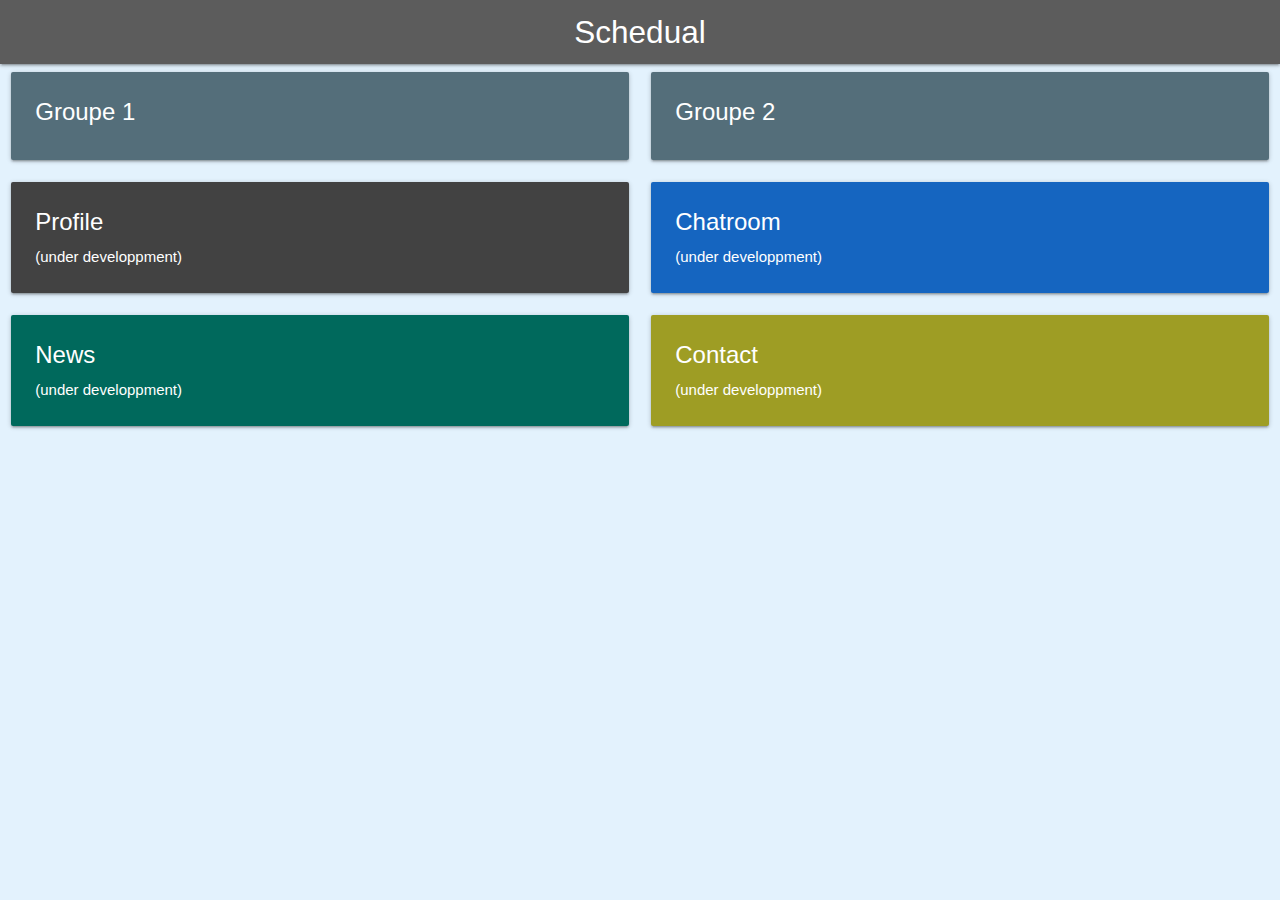
<file: index.html>
<!DOCTYPE html>
<html lang="en">
<head>
    <meta charset="UTF-8">
    <meta name="viewport" content="width=device-width, initial-scale=1.0">
    <meta http-equiv="X-UA-Compatible" content="ie=edge">
    
    <link rel="stylesheet" href="/css/lib/materialize.min.css">
    <link href="https://fonts.googleapis.com/icon?family=Material+Icons" rel="stylesheet">
    <link rel="stylesheet" href="css/style.css">
    <meta name="theme-color" content="#ff7300">
    <title>Lobby</title>
    <!-- PWA integration -->
    <link rel="manifest" href="manifest.json">
    <!-- ios support -->
    <link rel="apple-touch-icon" href="/img/icons/icon-96x96.png">
    <meta name="apple-mobile-web-app-status-bar" content="#aa7700">
</head>
<body class="blue lighten-5">
    <!-- Navbar -->
    <nav>
      <div class="nav-wrapper">
        <a href="#" class="brand-logo center">Schedual</a>
        <a href="#" data-target="mobile-demo" class="sidenav-trigger waves-effect"><i class="material-icons">menu</i></a>
      </div>
    </nav>

    <ul class="sidenav" id="mobile-demo">
      
      <li><a class="waves-effect disabled" href="index.html"><i class="material-icons">home</i>Home</a></li>
      <div class="divider"></div>
      <li><a class="waves-effect" href="pages/2tmw1.html">2tmw1</a></li>
      <li><a class="waves-effect" href="pages/2tmw2.html">2tmw2</a></li>
    </ul>

    <!-- Main -->
  
      <div class="row">
        
        <!-- Card G1 -->
        <div class="col s6 card-container">
          <div class="card blue-grey darken-1 hoverable">
            <a href="pages/2tmw1.html">
              <div class="card-content white-text">
                <span class="card-title">Groupe 1</span>
                <p class="hidden">last updated : <span class="lastUpdate">0 min ago</span></p>
              </div>
            </a>
          </div>
        </div>

        <!-- Card G2 -->
        <div class="col s6 card-container">
          <a href="pages/2tmw2.html">
            <div class="card blue-grey darken-1 hoverable">
              <div class="card-content white-text">
                <span class="card-title">Groupe 2</span>
                  <p class="hidden">last updated : <span class="lastUpdate">0 min ago</span></p>
                </div>
            </div>
          </a>
        </div>
        
      </div>

      <!-- Line 2 -->
      <div class="row">

        <!-- Card Profile-->
        <div class="col s6 card-container">
          <div class="card grey darken-3 hoverable">
            <div class="card-content white-text">
              <span class="card-title">Profile</span>
              <p>(under developpment)</p>            
            </div>
          </div>
        </div>

        <!-- Card Chatroom-->
        <div class="col s6 card-container">
          <div class="card blue darken-3 hoverable">
            <div class="card-content white-text">
              <span class="card-title">Chatroom</span>
              <p>(under developpment)</p>
            </div>
          </div>
        </div>

      </div>
      
      <!-- Line 3 -->
      <div class="row">

        <!-- Card News -->
        <div class="col s6 card-container">
          <div class="card teal darken-3 hoverable">
            <div class="card-content white-text">
              <span class="card-title">News</span>
              <p>(under developpment)</p>            
            </div>
          </div>
        </div>

        <!-- Card Chatroom-->
        <div class="col s6 card-container">
          <div class="card lime darken-3 hoverable">
            <div class="card-content white-text">
              <span class="card-title">Contact</span>
              <p>(under developpment)</p>
            </div>
          </div>
        </div>

      </div>
     
      
      
    </main>
    <!-- sidenav init -->
    <script src="js/lib/materialize.min.js"></script>
    <script src="js/ui.js"></script>
    <script src="js/app.js"></script>
</body>
</html>
</file>
<file: css/style.css>
.nav-wrapper {
    background-color: #5c5c5c;
}
.hidden {
    display: none;
}
main {
    margin-top: 1vh;
}
    .row {
        margin-bottom: 0;
    }

    /* card */
    .card-container {
        padding-bottom: 0;
    }
    .card {
        cursor: pointer;
    }

    .tab {
        background-color: #efefef;
    }
</file>
